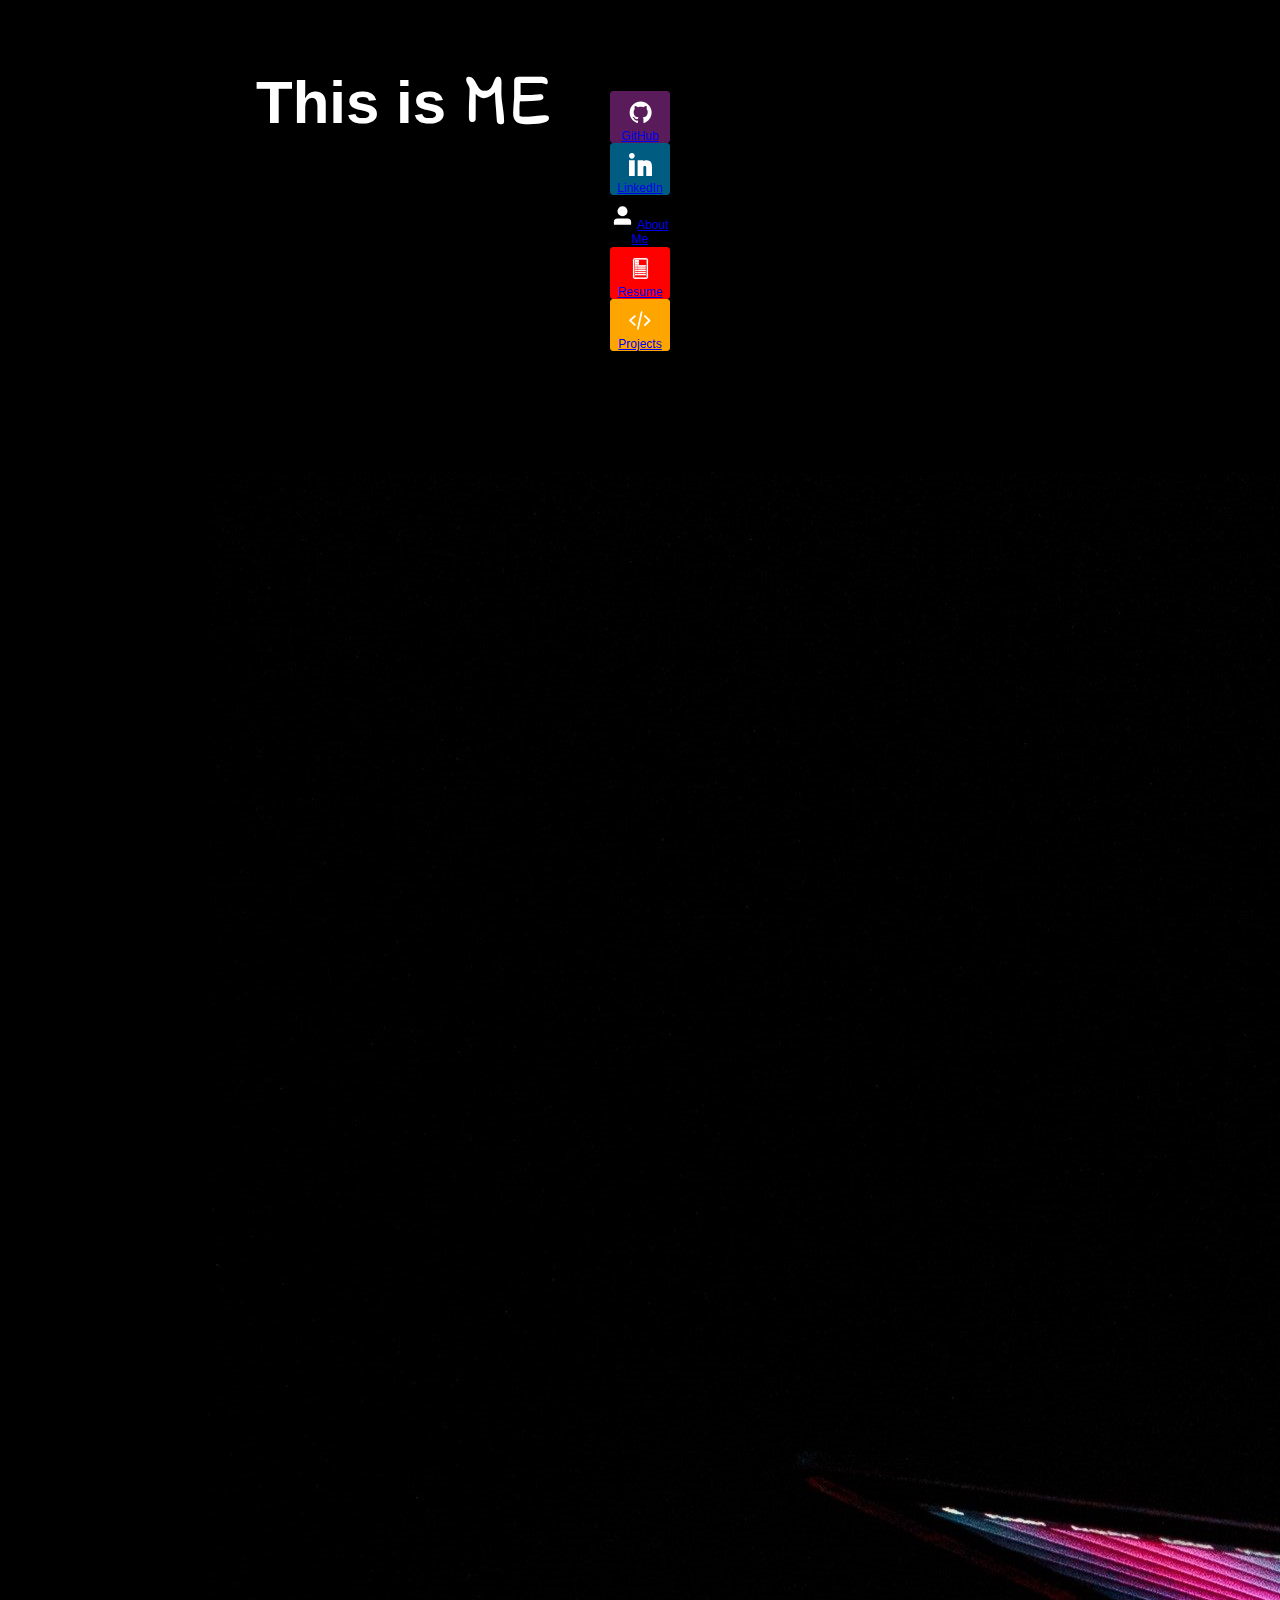
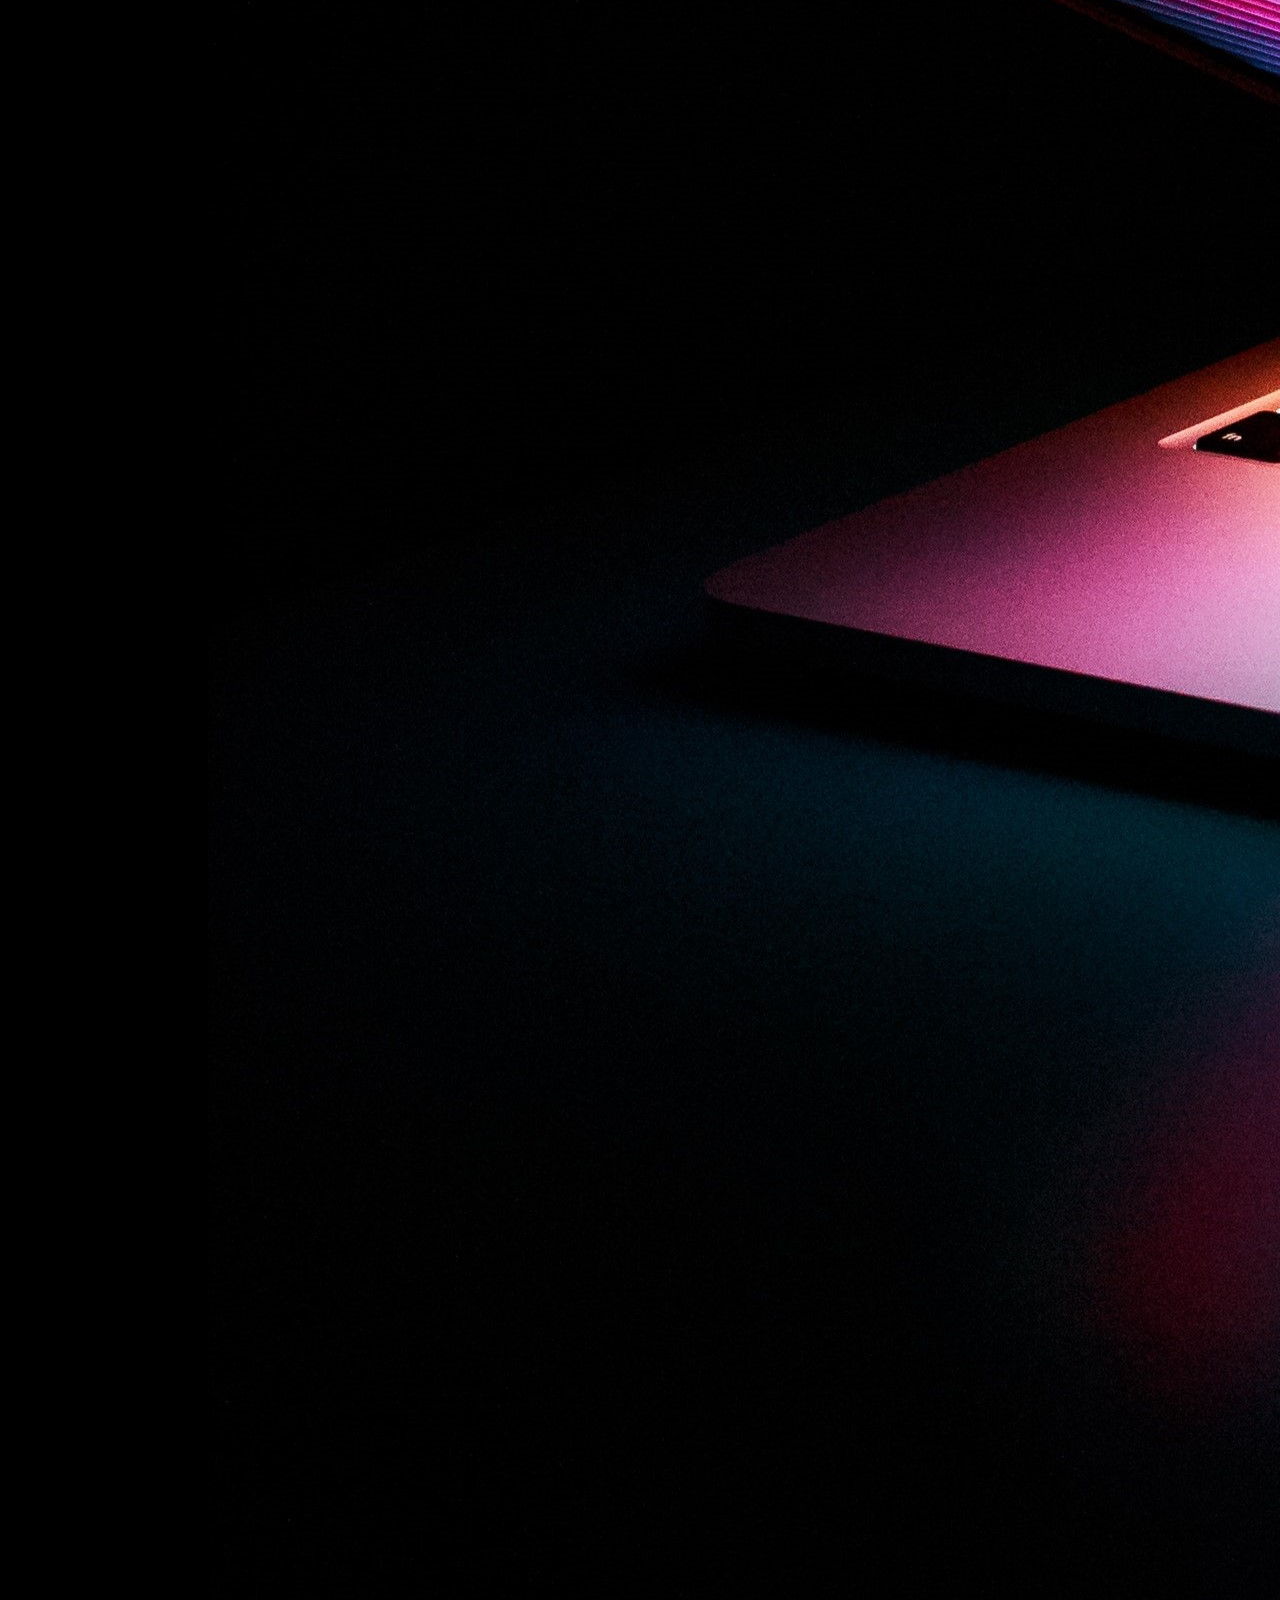
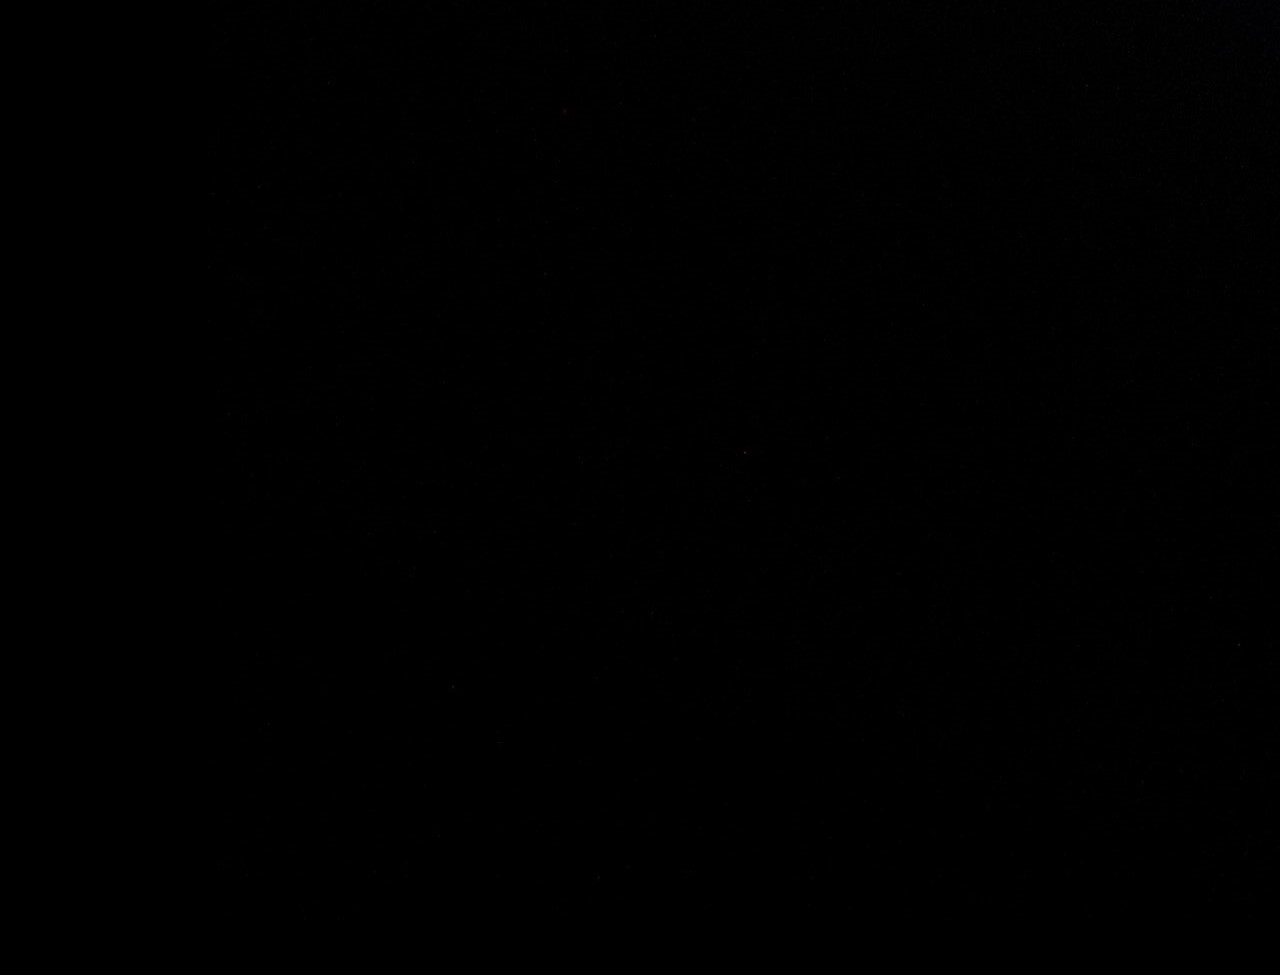
<file: index.html>
<!DOCTYPE html>
<html lang="en">

<head>
    <meta charset="UTF-8">
    <meta http-equiv="X-UA-Compatible" content="IE=edge">
    <meta name="viewport" content="width=device-width, initial-scale=1.0">
    <title>Matthew English, Developer</title>
    <link href="https://cdn.jsdelivr.net/npm/bootstrap@5.3.0-alpha1/dist/css/bootstrap.min.css" rel="stylesheet"
        integrity="sha384-GLhlTQ8iRABdZLl6O3oVMWSktQOp6b7In1Zl3/Jr59b6EGGoI1aFkw7cmDA6j6gD" crossorigin="anonymous">
    <link href="css/style.css" rel="stylesheet">
    <link href="css/normalize.css" rel="stylesheet">
    <link rel="preconnect" href="https://fonts.googleapis.com">
    <link rel="preconnect" href="https://fonts.gstatic.com" crossorigin>
    <link href="https://fonts.googleapis.com/css2?family=Indie+Flower&display=swap" rel="stylesheet">
</head>

<body class="index">
    <div class="content">
        <h1 id="title-name">This is <span class="name">M<span class="hide-name"><span class="fade-in">a</span><span
                        class="fade-in">t</span><span class="fade-in">t</span><span class="fade-in">h</span><span
                        class="fade-in">e</span><span class="fade-in">w</span></span></span><span
                class="last-name">E<span class="fade-in">n</span><span class="fade-in">g</span><span
                    class="fade-in">l</span><span class="fade-in">i</span><span class="fade-in">s</span><span
                    class="fade-in">h</span>
            </span>
        </h1>
        <div class="social" id="github"><svg class="social-svg" viewBox="0 -0.5 24 24"
                id="meteor-icon-kit__solid-github" fill="none" xmlns="http://www.w3.org/2000/svg">
                <g id="SVGRepo_bgCarrier" stroke-width="0"></g>
                <g id="SVGRepo_tracerCarrier" stroke-linecap="round" stroke-linejoin="round"></g>
                <g id="SVGRepo_iconCarrier">
                    <path fill-rule="evenodd" clip-rule="evenodd"
                        d="M12.2047 0.00001C6.56031 -0.005731 1.74628 4.08615 0.842541 9.6577C-0.061195 15.2293 3.2126 20.6331 8.56941 22.4118C9.14823 22.5177 9.35294 22.1577 9.35294 21.8541C9.35294 21.5506 9.35294 20.8588 9.35294 19.8988C6.14117 20.5977 5.46353 18.3529 5.46353 18.3529C5.25046 17.6572 4.79779 17.0595 4.18588 16.6659C3.14823 15.96 4.27059 15.96 4.27059 15.96C5.00761 16.0641 5.65578 16.5014 6.02823 17.1459C6.34368 17.7179 6.87393 18.1406 7.50179 18.3208C8.12965 18.5009 8.8034 18.4236 9.37411 18.1059C9.41842 17.5252 9.66876 16.9794 10.08 16.5671C7.5247 16.2777 4.84235 15.2894 4.84235 10.92C4.82481 9.7786 5.24688 8.67412 6.02117 7.8353C5.67632 6.84285 5.71662 5.7571 6.13412 4.79295C6.13412 4.79295 7.10117 4.48236 9.29647 5.97177C11.1816 5.45419 13.1713 5.45419 15.0565 5.97177C17.2518 4.48236 18.2118 4.79295 18.2118 4.79295C18.6351 5.74689 18.6854 6.82486 18.3529 7.81412C19.1272 8.65294 19.5493 9.7574 19.5318 10.8988C19.5318 15.3177 16.8424 16.2847 14.28 16.5459C14.8359 17.1047 15.1218 17.8774 15.0635 18.6635C15.0635 20.2024 15.0635 21.4447 15.0635 21.8188C15.0635 22.1929 15.2682 22.4824 15.8541 22.3694C21.1473 20.5447 24.3569 15.1728 23.4554 9.6469C22.5539 4.1211 17.8034 0.04779 12.2047 0.00001z"
                        fill="#ffffff"></path>
                </g>
            </svg><a href="https://github.com/m6english" class="social-link" id="github-link" target="_blank">GitHub</a>
        </div>

        <div class="social" id="linkedin"><svg class="social-svg" fill="#ffffff" viewBox="0 0 1920 1920"
                xmlns="http://www.w3.org/2000/svg" stroke="#ffffff">
                <g id="SVGRepo_bgCarrier" stroke-width="0"></g>
                <g id="SVGRepo_tracerCarrier" stroke-linecap="round" stroke-linejoin="round"></g>
                <g id="SVGRepo_iconCarrier">
                    <path
                        d="M478.234 600.75V1920H.036V600.75h478.198Zm720.853-2.438v77.737c69.807-45.056 150.308-71.249 272.38-71.249 397.577 0 448.521 308.666 448.521 577.562v737.602h-480.6v-700.836c0-117.867-42.173-140.215-120.15-140.215-74.134 0-120.151 23.55-120.151 140.215v700.836h-480.6V598.312h480.6ZM239.099 0c131.925 0 239.099 107.294 239.099 239.099s-107.174 239.099-239.1 239.099C107.295 478.198 0 370.904 0 239.098 0 107.295 107.294 0 239.099 0Z"
                        fill-rule="evenodd"></path>
                </g>
            </svg><a href="https://www.linkedin.com/in/matthew-english-b46848180/" target="_blank" class="social-link"
                id="linkedin-link">LinkedIn</a></div>

        <div class="social" id="about"><svg class="social-svg" viewBox="0 0 1024 1024"
                xmlns="http://www.w3.org/2000/svg" fill="#000000">
                <g id="SVGRepo_bgCarrier" stroke-width="0"></g>
                <g id="SVGRepo_tracerCarrier" stroke-linecap="round" stroke-linejoin="round"></g>
                <g id="SVGRepo_iconCarrier">
                    <path fill="#ffffff"
                        d="M288 320a224 224 0 1 0 448 0 224 224 0 1 0-448 0zm544 608H160a32 32 0 0 1-32-32v-96a160 160 0 0 1 160-160h448a160 160 0 0 1 160 160v96a32 32 0 0 1-32 32z">
                    </path>
                </g>
            </svg>
            </svg><a href="about.html" class="social-link" id="about-link">About Me</a></div>

        <div class="social" id="resume"><svg class="social-svg" fill="#ffffff" viewBox="0 0 32 32" data-name="Layer 1"
                id="Layer_1" xmlns="http://www.w3.org/2000/svg" stroke="#ffffff">
                <g id="SVGRepo_bgCarrier" stroke-width="0"></g>
                <g id="SVGRepo_tracerCarrier" stroke-linecap="round" stroke-linejoin="round"></g>
                <g id="SVGRepo_iconCarrier">
                    <rect height="1" width="12" x="10" y="29"></rect>
                    <rect height="1" width="12" x="10" y="2"></rect>
                    <rect height="1" width="4" x="9" y="5"></rect>
                    <rect height="1" width="4" x="9" y="9"></rect>
                    <rect height="1" width="10" x="13" y="12"></rect>
                    <rect height="1" width="3" x="9" y="12"></rect>
                    <rect height="1" width="10" x="13" y="15"></rect>
                    <rect height="1" width="3" x="9" y="15"></rect>
                    <rect height="1" width="10" x="13" y="18"></rect>
                    <rect height="1" width="3" x="9" y="18"></rect>
                    <rect height="1" width="10" x="13" y="21"></rect>
                    <rect height="1" width="3" x="9" y="21"></rect>
                    <rect height="1" width="10" x="13" y="24"></rect>
                    <rect height="1" width="3" x="9" y="24"></rect>
                    <rect height="1" transform="translate(9.5 41.5) rotate(-90)" width="20" x="15.5" y="15.5"></rect>
                    <path d="M22,2V3h2a1,1,0,0,1,1,1V6h1V4a2,2,0,0,0-2-2Z"></path>
                    <rect height="1" transform="translate(-9.5 22.5) rotate(-90)" width="20" x="-3.5" y="15.5"></rect>
                    <path d="M10,2V3H8A1,1,0,0,0,7,4V6H6V4A2,2,0,0,1,8,2Z"></path>
                    <path d="M22,30V29h2a1,1,0,0,0,1-1V26h1v2a2,2,0,0,1-2,2Z"></path>
                    <path d="M10,30V29H8a1,1,0,0,1-1-1V26H6v2a2,2,0,0,0,2,2Z"></path>
                    <rect height="5" width="1" x="9" y="5"></rect>
                    <rect height="5" width="1" x="12" y="5"></rect>
                </g>
            </svg><a href="img/Resume.pdf" target="_blank" class="social-link" id="resume-link">Resume</a></div>

        <div class="social" id="projects"><svg class="social-svg" viewBox="0 -0.5 17 17" version="1.1"
                xmlns="http://www.w3.org/2000/svg" xmlns:xlink="http://www.w3.org/1999/xlink"
                class="si-glyph si-glyph-code" fill="#ffffff" stroke="#ffffff">
                <g id="SVGRepo_bgCarrier" stroke-width="0"></g>
                <g id="SVGRepo_tracerCarrier" stroke-linecap="round" stroke-linejoin="round"></g>
                <g id="SVGRepo_iconCarrier">
                    <title>815</title>
                    <defs> </defs>
                    <g stroke="none" stroke-width="1" fill="none" fill-rule="evenodd">
                        <g transform="translate(0.000000, 1.000000)" fill="#ffffff">
                            <path
                                d="M11.74,10.993 C11.918,10.993 12.096,10.928 12.233,10.798 L15.712,7.482 C15.983,7.221 15.983,6.802 15.712,6.543 L12.233,3.225 C11.961,2.966 11.521,2.966 11.249,3.225 C10.978,3.486 10.978,3.906 11.249,4.163 L14.236,7.013 L11.249,9.861 C10.978,10.12 10.978,10.541 11.249,10.799 C11.385,10.928 11.563,10.993 11.74,10.993 L11.74,10.993 Z"
                                class="si-glyph-fill"> </path>
                            <path
                                d="M4.301,10.883 C4.121,10.883 3.942,10.821 3.804,10.693 L0.287,7.425 C0.012,7.17 0.012,6.756 0.287,6.502 L3.804,3.234 C4.078,2.978 4.524,2.978 4.799,3.234 C5.072,3.49 5.072,3.903 4.799,4.158 L1.779,6.963 L4.799,9.767 C5.072,10.023 5.072,10.437 4.799,10.693 C4.661,10.82 4.48,10.883 4.301,10.883 L4.301,10.883 Z"
                                class="si-glyph-fill"> </path>
                            <path
                                d="M6.685,13.889 C6.928,13.832 7.131,13.64 7.188,13.379 L9.934,0.885 C10.012,0.531 9.793,0.188 9.446,0.117 C9.096,0.047 8.753,0.277 8.676,0.631 L5.93,13.125 C5.852,13.477 6.072,13.82 6.418,13.891 C6.51,13.909 6.601,13.907 6.685,13.889 L6.685,13.889 Z"
                                class="si-glyph-fill"> </path>
                        </g>
                    </g>
                </g>
            </svg><a href="projects.html" class="social-link" id="projects-link">Projects</a></div>
        <main>
            <div id="main-img">
            <img src="img/laptopsquare.jpg" class="img-fluid">
            <p id="header-text">I'm a front-end developer with a passion for building visually and technically clean
                applications.</p>
                </div>
        </main>
    </div>
    <div id="blur"></div>
    <script src="js/app.js"></script>
</body>

</html>
</file>
<file: about.html>
<!DOCTYPE html>
<html lang="en">

<head>
    <meta charset="UTF-8">
    <meta http-equiv="X-UA-Compatible" content="IE=edge">
    <meta name="viewport" content="width=device-width, initial-scale=1.0">
    <title>Matthew English, Developer</title>
    <link href="https://cdn.jsdelivr.net/npm/bootstrap@5.3.0-alpha1/dist/css/bootstrap.min.css" rel="stylesheet"
        integrity="sha384-GLhlTQ8iRABdZLl6O3oVMWSktQOp6b7In1Zl3/Jr59b6EGGoI1aFkw7cmDA6j6gD" crossorigin="anonymous">
    <link href="css/style.css" rel="stylesheet">
    <link href="css/normalize.css" rel="stylesheet">
    <link rel="preconnect" href="https://fonts.googleapis.com">
    <link rel="preconnect" href="https://fonts.gstatic.com" crossorigin>
    <link href="https://fonts.googleapis.com/css2?family=Indie+Flower&family=Play&display=swap" rel="stylesheet">
</head>

<body>
    <div class="content">

        <div id="nav-container">
            <button class="social" id="home"><svg class="social-svg" viewBox="0 0 24 24" version="1.1"
                    xmlns="http://www.w3.org/2000/svg" xmlns:xlink="http://www.w3.org/1999/xlink" fill="#000000">
                    <g id="SVGRepo_bgCarrier" stroke-width="0"></g>
                    <g id="SVGRepo_tracerCarrier" stroke-linecap="round" stroke-linejoin="round"></g>
                    <g id="SVGRepo_iconCarrier">
                        <title>Home</title>
                        <g id="Page-1" stroke="none" stroke-width="1" fill="none" fill-rule="evenodd">
                            <g id="Home">
                                <rect id="Rectangle" fill-rule="nonzero" x="0" y="0" width="24" height="24"> </rect>
                                <path
                                    d="M5,10 L5,19 C5,19.5523 5.44772,20 6,20 L18,20 C18.5523,20 19,19.5523 19,19 L19,10"
                                    id="Path" stroke="#ffffff" stroke-width="2" stroke-linecap="round"> </path>
                                <path d="M21,11 L12.307,4.23875 C12.1264,4.09832 11.8736,4.09832 11.693,4.23875 L3,11"
                                    id="Path" stroke="#ffffff" stroke-width="2" stroke-linecap="round"> </path>
                            </g>
                        </g>
                    </g>
                </svg><br>Home</button>

            <button class="social" id="resume"><svg class="social-svg" fill="#ffffff" viewBox="0 0 32 32"
                    data-name="Layer 1" id="Layer_1" xmlns="http://www.w3.org/2000/svg" stroke="#ffffff">
                    <g id="SVGRepo_bgCarrier" stroke-width="0"></g>
                    <g id="SVGRepo_tracerCarrier" stroke-linecap="round" stroke-linejoin="round"></g>
                    <g id="SVGRepo_iconCarrier">
                        <rect height="1" width="12" x="10" y="29"></rect>
                        <rect height="1" width="12" x="10" y="2"></rect>
                        <rect height="1" width="4" x="9" y="5"></rect>
                        <rect height="1" width="4" x="9" y="9"></rect>
                        <rect height="1" width="10" x="13" y="12"></rect>
                        <rect height="1" width="3" x="9" y="12"></rect>
                        <rect height="1" width="10" x="13" y="15"></rect>
                        <rect height="1" width="3" x="9" y="15"></rect>
                        <rect height="1" width="10" x="13" y="18"></rect>
                        <rect height="1" width="3" x="9" y="18"></rect>
                        <rect height="1" width="10" x="13" y="21"></rect>
                        <rect height="1" width="3" x="9" y="21"></rect>
                        <rect height="1" width="10" x="13" y="24"></rect>
                        <rect height="1" width="3" x="9" y="24"></rect>
                        <rect height="1" transform="translate(9.5 41.5) rotate(-90)" width="20" x="15.5" y="15.5">
                        </rect>
                        <path d="M22,2V3h2a1,1,0,0,1,1,1V6h1V4a2,2,0,0,0-2-2Z"></path>
                        <rect height="1" transform="translate(-9.5 22.5) rotate(-90)" width="20" x="-3.5" y="15.5">
                        </rect>
                        <path d="M10,2V3H8A1,1,0,0,0,7,4V6H6V4A2,2,0,0,1,8,2Z"></path>
                        <path d="M22,30V29h2a1,1,0,0,0,1-1V26h1v2a2,2,0,0,1-2,2Z"></path>
                        <path d="M10,30V29H8a1,1,0,0,1-1-1V26H6v2a2,2,0,0,0,2,2Z"></path>
                        <rect height="5" width="1" x="9" y="5"></rect>
                        <rect height="5" width="1" x="12" y="5"></rect>
                    </g>
                </svg>Resume</button>

            <button class="social" id="projects"><svg class="social-svg" viewBox="0 -0.5 17 17" version="1.1"
                    xmlns="http://www.w3.org/2000/svg" xmlns:xlink="http://www.w3.org/1999/xlink"
                    class="si-glyph si-glyph-code" fill="#ffffff" stroke="#ffffff">
                    <g id="SVGRepo_bgCarrier" stroke-width="0"></g>
                    <g id="SVGRepo_tracerCarrier" stroke-linecap="round" stroke-linejoin="round"></g>
                    <g id="SVGRepo_iconCarrier">
                        <title>815</title>
                        <defs> </defs>
                        <g stroke="none" stroke-width="1" fill="none" fill-rule="evenodd">
                            <g transform="translate(0.000000, 1.000000)" fill="#ffffff">
                                <path
                                    d="M11.74,10.993 C11.918,10.993 12.096,10.928 12.233,10.798 L15.712,7.482 C15.983,7.221 15.983,6.802 15.712,6.543 L12.233,3.225 C11.961,2.966 11.521,2.966 11.249,3.225 C10.978,3.486 10.978,3.906 11.249,4.163 L14.236,7.013 L11.249,9.861 C10.978,10.12 10.978,10.541 11.249,10.799 C11.385,10.928 11.563,10.993 11.74,10.993 L11.74,10.993 Z"
                                    class="si-glyph-fill"> </path>
                                <path
                                    d="M4.301,10.883 C4.121,10.883 3.942,10.821 3.804,10.693 L0.287,7.425 C0.012,7.17 0.012,6.756 0.287,6.502 L3.804,3.234 C4.078,2.978 4.524,2.978 4.799,3.234 C5.072,3.49 5.072,3.903 4.799,4.158 L1.779,6.963 L4.799,9.767 C5.072,10.023 5.072,10.437 4.799,10.693 C4.661,10.82 4.48,10.883 4.301,10.883 L4.301,10.883 Z"
                                    class="si-glyph-fill"> </path>
                                <path
                                    d="M6.685,13.889 C6.928,13.832 7.131,13.64 7.188,13.379 L9.934,0.885 C10.012,0.531 9.793,0.188 9.446,0.117 C9.096,0.047 8.753,0.277 8.676,0.631 L5.93,13.125 C5.852,13.477 6.072,13.82 6.418,13.891 C6.51,13.909 6.601,13.907 6.685,13.889 L6.685,13.889 Z"
                                    class="si-glyph-fill"> </path>
                            </g>
                        </g>
                    </g>
                </svg>Projects</button>

            <button class="social" id="linkedin"><svg class="social-svg" fill="#ffffff" viewBox="0 0 1920 1920"
                    xmlns="http://www.w3.org/2000/svg" stroke="#ffffff">
                    <g id="SVGRepo_bgCarrier" stroke-width="0"></g>
                    <g id="SVGRepo_tracerCarrier" stroke-linecap="round" stroke-linejoin="round"></g>
                    <g id="SVGRepo_iconCarrier">
                        <path
                            d="M478.234 600.75V1920H.036V600.75h478.198Zm720.853-2.438v77.737c69.807-45.056 150.308-71.249 272.38-71.249 397.577 0 448.521 308.666 448.521 577.562v737.602h-480.6v-700.836c0-117.867-42.173-140.215-120.15-140.215-74.134 0-120.151 23.55-120.151 140.215v700.836h-480.6V598.312h480.6ZM239.099 0c131.925 0 239.099 107.294 239.099 239.099s-107.174 239.099-239.1 239.099C107.295 478.198 0 370.904 0 239.098 0 107.295 107.294 0 239.099 0Z"
                            fill-rule="evenodd"></path>
                    </g>
                </svg>LinkedIn</button>

            <button class="social" id="github"><svg class="social-svg" viewBox="0 -0.5 24 24"
                    id="meteor-icon-kit__solid-github" fill="none" xmlns="http://www.w3.org/2000/svg">
                    <g id="SVGRepo_bgCarrier" stroke-width="0"></g>
                    <g id="SVGRepo_tracerCarrier" stroke-linecap="round" stroke-linejoin="round"></g>
                    <g id="SVGRepo_iconCarrier">
                        <path fill-rule="evenodd" clip-rule="evenodd"
                            d="M12.2047 0.00001C6.56031 -0.005731 1.74628 4.08615 0.842541 9.6577C-0.061195 15.2293 3.2126 20.6331 8.56941 22.4118C9.14823 22.5177 9.35294 22.1577 9.35294 21.8541C9.35294 21.5506 9.35294 20.8588 9.35294 19.8988C6.14117 20.5977 5.46353 18.3529 5.46353 18.3529C5.25046 17.6572 4.79779 17.0595 4.18588 16.6659C3.14823 15.96 4.27059 15.96 4.27059 15.96C5.00761 16.0641 5.65578 16.5014 6.02823 17.1459C6.34368 17.7179 6.87393 18.1406 7.50179 18.3208C8.12965 18.5009 8.8034 18.4236 9.37411 18.1059C9.41842 17.5252 9.66876 16.9794 10.08 16.5671C7.5247 16.2777 4.84235 15.2894 4.84235 10.92C4.82481 9.7786 5.24688 8.67412 6.02117 7.8353C5.67632 6.84285 5.71662 5.7571 6.13412 4.79295C6.13412 4.79295 7.10117 4.48236 9.29647 5.97177C11.1816 5.45419 13.1713 5.45419 15.0565 5.97177C17.2518 4.48236 18.2118 4.79295 18.2118 4.79295C18.6351 5.74689 18.6854 6.82486 18.3529 7.81412C19.1272 8.65294 19.5493 9.7574 19.5318 10.8988C19.5318 15.3177 16.8424 16.2847 14.28 16.5459C14.8359 17.1047 15.1218 17.8774 15.0635 18.6635C15.0635 20.2024 15.0635 21.4447 15.0635 21.8188C15.0635 22.1929 15.2682 22.4824 15.8541 22.3694C21.1473 20.5447 24.3569 15.1728 23.4554 9.6469C22.5539 4.1211 17.8034 0.04779 12.2047 0.00001z"
                            fill="#ffffff"></path>
                    </g>
                </svg>GitHub</button>
        </div>

        <div id="about-header">

            <h1 id="about-name">This is <span class="name">M<span class="hide-name"><span class="fade-in">a</span><span
                            class="fade-in">t</span><span class="fade-in">t</span><span class="fade-in">h</span><span
                            class="fade-in">e</span><span class="fade-in">w</span></span></span><span
                    class="last-name">E<span class="fade-in">n</span><span class="fade-in">g</span><span
                        class="fade-in">l</span><span class="fade-in">i</span><span class="fade-in">s</span><span
                        class="fade-in">h</span>
                </span>
            </h1>
            <span id="tech-list">
                <svg class="tech-svg" viewBox="-52.5 0 361 361" version="1.1" xmlns="http://www.w3.org/2000/svg"
                    xmlns:xlink="http://www.w3.org/1999/xlink" preserveAspectRatio="xMidYMid" fill="#000000">
                    <g id="SVGRepo_bgCarrier" stroke-width="0"></g>
                    <g id="SVGRepo_tracerCarrier" stroke-linecap="round" stroke-linejoin="round"></g>
                    <g id="SVGRepo_iconCarrier">
                        <g>
                            <path
                                d="M255.554813,70.7657143 L232.31367,331.125451 L127.843868,360.087912 L23.6617143,331.166242 L0.445186813,70.7657143 L255.554813,70.7657143 L255.554813,70.7657143 Z"
                                fill="#E44D26"> </path>
                            <path
                                d="M128,337.950242 L212.416703,314.546637 L232.277802,92.0573187 L128,92.0573187 L128,337.950242 L128,337.950242 Z"
                                fill="#F16529"> </path>
                            <path
                                d="M82.8202198,155.932132 L128,155.932132 L128,123.994725 L47.917011,123.994725 L48.6814945,132.562989 L56.530989,220.572835 L128,220.572835 L128,188.636132 L85.7389011,188.636132 L82.8202198,155.932132 L82.8202198,155.932132 Z"
                                fill="#EBEBEB"> </path>
                            <path
                                d="M90.0177582,236.54189 L57.957978,236.54189 L62.4323516,286.687648 L127.853011,304.848879 L128,304.808088 L128,271.580132 L127.860044,271.617407 L92.2915165,262.013187 L90.0177582,236.54189 L90.0177582,236.54189 Z"
                                fill="#EBEBEB"> </path>
                            <path
                                d="M24.1807473,0 L40.4107253,0 L40.4107253,16.0351648 L55.2573187,16.0351648 L55.2573187,0 L71.488,0 L71.488,48.5584176 L55.258022,48.5584176 L55.258022,32.2981978 L40.4114286,32.2981978 L40.4114286,48.5584176 L24.1814505,48.5584176 L24.1814505,0 L24.1807473,0 L24.1807473,0 Z"
                                fill="#ffffff"> </path>
                            <path
                                d="M92.8309451,16.1026813 L78.5427692,16.1026813 L78.5427692,0 L123.356835,0 L123.356835,16.1026813 L109.06233,16.1026813 L109.06233,48.5584176 L92.8316484,48.5584176 L92.8316484,16.1026813 L92.8309451,16.1026813 L92.8309451,16.1026813 Z"
                                fill="#ffffff"> </path>
                            <path
                                d="M130.469275,0 L147.392703,0 L157.802901,17.061978 L168.202549,0 L185.132308,0 L185.132308,48.5584176 L168.969143,48.5584176 L168.969143,24.4901978 L157.802901,41.7554286 L157.523692,41.7554286 L146.349714,24.4901978 L146.349714,48.5584176 L130.469275,48.5584176 L130.469275,0 L130.469275,0 Z"
                                fill="#ffffff"> </path>
                            <path
                                d="M193.20967,0 L209.444571,0 L209.444571,32.5077802 L232.268659,32.5077802 L232.268659,48.5584176 L193.20967,48.5584176 L193.20967,0 L193.20967,0 Z"
                                fill="#ffffff"> </path>
                            <path
                                d="M127.889582,220.572835 L167.216527,220.572835 L163.509451,261.992791 L127.889582,271.606857 L127.889582,304.833407 L193.362286,286.687648 L193.842637,281.291956 L201.347516,197.212132 L202.126769,188.636132 L127.889582,188.636132 L127.889582,220.572835 L127.889582,220.572835 Z"
                                fill="#FFFFFF"> </path>
                            <path
                                d="M127.889582,155.854066 L127.889582,155.932132 L205.032791,155.932132 L205.673495,148.753582 L207.128615,132.562989 L207.892396,123.994725 L127.889582,123.994725 L127.889582,155.854066 L127.889582,155.854066 Z"
                                fill="#FFFFFF"> </path>
                        </g>
                    </g>
                </svg>
                <svg class="tech-svg" viewBox="-52.5 0 361 361" version="1.1" xmlns="http://www.w3.org/2000/svg"
                    xmlns:xlink="http://www.w3.org/1999/xlink" preserveAspectRatio="xMidYMid" fill="#000000">
                    <g id="SVGRepo_bgCarrier" stroke-width="0"></g>
                    <g id="SVGRepo_tracerCarrier" stroke-linecap="round" stroke-linejoin="round"></g>
                    <g id="SVGRepo_iconCarrier">
                        <g>
                            <path
                                d="M127.843868,360.087912 L23.6617143,331.166242 L0.445186813,70.7657143 L255.554813,70.7657143 L232.31367,331.125451 L127.843868,360.087912 L127.843868,360.087912 Z"
                                fill="#264DE4"> </path>
                            <path
                                d="M212.416703,314.546637 L232.277802,92.0573187 L128,92.0573187 L128,337.950242 L212.416703,314.546637 L212.416703,314.546637 Z"
                                fill="#2965F1"> </path>
                            <path
                                d="M53.6685714,188.636132 L56.530989,220.572835 L128,220.572835 L128,188.636132 L53.6685714,188.636132 L53.6685714,188.636132 Z"
                                fill="#EBEBEB"> </path>
                            <path
                                d="M47.917011,123.994725 L50.8202198,155.932132 L128,155.932132 L128,123.994725 L47.917011,123.994725 L47.917011,123.994725 Z"
                                fill="#EBEBEB"> </path>
                            <path
                                d="M128,271.580132 L127.860044,271.617407 L92.2915165,262.013187 L90.0177582,236.54189 L57.957978,236.54189 L62.4323516,286.687648 L127.853011,304.848879 L128,304.808088 L128,271.580132 L128,271.580132 Z"
                                fill="#EBEBEB"> </path>
                            <path
                                d="M60.4835165,0 L99.1648352,0 L99.1648352,16.1758242 L76.6593407,16.1758242 L76.6593407,32.3516484 L99.1648352,32.3516484 L99.1648352,48.5274725 L60.4835165,48.5274725 L60.4835165,0 L60.4835165,0 Z"
                                fill="#ffffff"> </path>
                            <path
                                d="M106.901099,0 L145.582418,0 L145.582418,14.0659341 L123.076923,14.0659341 L123.076923,16.8791209 L145.582418,16.8791209 L145.582418,49.2307692 L106.901099,49.2307692 L106.901099,34.4615385 L129.406593,34.4615385 L129.406593,31.6483516 L106.901099,31.6483516 L106.901099,0 L106.901099,0 Z"
                                fill="#ffffff"> </path>
                            <path
                                d="M153.318681,0 L192,0 L192,14.0659341 L169.494505,14.0659341 L169.494505,16.8791209 L192,16.8791209 L192,49.2307692 L153.318681,49.2307692 L153.318681,34.4615385 L175.824176,34.4615385 L175.824176,31.6483516 L153.318681,31.6483516 L153.318681,0 L153.318681,0 Z"
                                fill="#ffffff"> </path>
                            <path
                                d="M202.126769,188.636132 L207.892396,123.994725 L127.889582,123.994725 L127.889582,155.932132 L172.892132,155.932132 L169.98611,188.636132 L127.889582,188.636132 L127.889582,220.572835 L167.216527,220.572835 L163.509451,261.992791 L127.889582,271.606857 L127.889582,304.833407 L193.362286,286.687648 L193.842637,281.291956 L201.347516,197.212132 L202.126769,188.636132 L202.126769,188.636132 Z"
                                fill="#FFFFFF"> </path>
                        </g>
                    </g>
                </svg>
                <svg class="tech-svg" xmlns="http://www.w3.org/2000/svg" aria-label="JavaScript" role="img"
                    viewBox="0 0 512 512" fill="#000000">
                    <g id="SVGRepo_bgCarrier" stroke-width="0"></g>
                    <g id="SVGRepo_tracerCarrier" stroke-linecap="round" stroke-linejoin="round"></g>
                    <g id="SVGRepo_iconCarrier">
                        <rect width="512" height="512" rx="15%" fill="#f7df1e"></rect>
                        <path
                            d="M324 370c10 17 24 29 47 29c20 0 33-10 33 -24c0-16 -13 -22 -35 -32l-12-5c-35-15 -58 -33 -58 -72c0-36 27 -64 70 -64c31 0 53 11 68 39l-37 24c-8-15 -17 -21 -31 -21c-14 0-23 9 -23 21c0 14 9 20 30 29l12 5c41 18 64 35 64 76c0 43-34 67 -80 67c-45 0-74 -21 -88 -49zm-170 4c8 13 14 25 31 25c16 0 26-6 26 -30V203h48v164c0 50-29 72 -72 72c-39 0-61 -20 -72 -44z">
                        </path>
                    </g>
                </svg>
                <svg class="tech-svg" viewBox="0 0 57 57" version="1.1" xmlns="http://www.w3.org/2000/svg"
                    xmlns:xlink="http://www.w3.org/1999/xlink" xml:space="preserve" xmlns:serif="http://www.serif.com/"
                    style="fill-rule:evenodd;clip-rule:evenodd;stroke-linejoin:round;stroke-miterlimit:2;"
                    fill="#000000">
                    <g id="SVGRepo_bgCarrier" stroke-width="0"></g>
                    <g id="SVGRepo_tracerCarrier" stroke-linecap="round" stroke-linejoin="round"></g>
                    <g id="SVGRepo_iconCarrier">
                        <rect id="Icons" x="-1088" y="-64" width="1280" height="800" style="fill:none;"></rect>
                        <g id="Icons1" serif:id="Icons">
                            <g id="Strike"> </g>
                            <g id="H1"> </g>
                            <g id="H2"> </g>
                            <g id="H3"> </g>
                            <g id="list-ul"> </g>
                            <g id="hamburger-1"> </g>
                            <g id="hamburger-2"> </g>
                            <g id="list-ol"> </g>
                            <g id="list-task"> </g>
                            <g id="trash"> </g>
                            <g id="vertical-menu"> </g>
                            <g id="horizontal-menu"> </g>
                            <g id="sidebar-2"> </g>
                            <g id="Pen"> </g>
                            <g id="Pen1" serif:id="Pen"> </g>
                            <g id="clock"> </g>
                            <g id="external-link"> </g>
                            <g id="hr"> </g>
                            <g id="info"> </g>
                            <g id="warning"> </g>
                            <g id="plus-circle"> </g>
                            <g id="minus-circle"> </g>
                            <g id="vue"> </g>
                            <g id="cog"> </g>
                            <g id="logo"> </g>
                            <g id="radio-check"> </g>
                            <g id="eye-slash"> </g>
                            <g id="eye"> </g>
                            <g id="toggle-off"> </g>
                            <g id="shredder"> </g>
                            <g id="spinner--loading--dots-" serif:id="spinner [loading, dots]"> </g>
                            <g id="react">
                                <circle cx="32.001" cy="31.955" r="4.478" style="fill:#00d8ff;"></circle>
                                <path
                                    d="M32.33,22.516c7.635,0.052 15.965,0.609 21.683,5.708c0.168,0.15 0.33,0.306 0.488,0.467c1.349,1.375 2.054,3.595 0.965,5.422c-2.234,3.751 -7.23,5.387 -12.067,6.394c-7.234,1.506 -14.798,1.518 -22.029,0.192c-4.161,-0.764 -8.416,-2.103 -11.373,-4.904c-1.151,-1.09 -2.135,-2.524 -1.981,-4.12c0.25,-2.582 2.727,-4.239 4.812,-5.361c5.791,-3.116 12.847,-3.813 19.502,-3.798Zm-0.554,1.173c-7.224,0.049 -15.043,0.51 -20.621,5.129c-0.195,0.161 -0.383,0.33 -0.564,0.507c-0.117,0.114 -0.23,0.233 -0.339,0.355c-0.979,1.1 -1.316,2.867 -0.392,4.188c0.93,1.329 2.342,2.288 3.796,3.07c5.438,2.924 11.864,3.443 18.129,3.465c6.343,0.023 12.884,-0.555 18.487,-3.452c2.232,-1.155 4.744,-2.851 4.655,-5.035c-0.082,-2.004 -2.036,-3.242 -3.499,-4.126c-0.396,-0.239 -0.803,-0.46 -1.216,-0.668c-5.562,-2.787 -12.08,-3.447 -18.436,-3.433Z"
                                    style="fill:#00d8ff;"></path>
                                <path
                                    d="M42.115,10.703c2.793,0.071 4.24,3.429 4.431,5.909c0.038,0.493 0.052,0.988 0.046,1.483c-0.006,0.536 -0.035,1.072 -0.082,1.606c-0.589,6.612 -3.608,12.909 -7.163,18.724c-3.477,5.688 -7.717,11.36 -13.485,13.996c-1.907,0.872 -4.175,1.41 -5.863,0.437c-2.314,-1.333 -2.567,-4.451 -2.524,-6.816c0.011,-0.581 0.049,-1.162 0.109,-1.741c0.889,-8.56 5.228,-16.669 10.658,-23.655c3.168,-4.076 6.937,-8.119 11.632,-9.583c0.739,-0.231 1.326,-0.371 2.241,-0.36Zm-0.134,1.172c-3.279,0.052 -6.223,2.482 -8.83,5.007c-6.854,6.637 -11.905,15.464 -13.937,24.721c-0.157,0.717 -0.289,1.439 -0.386,2.166c-0.075,0.563 -0.13,1.129 -0.159,1.697c-0.023,0.452 -0.031,0.905 -0.017,1.358c0.01,0.354 0.033,0.708 0.072,1.06c0.029,0.269 0.068,0.537 0.117,0.803c0.037,0.197 0.08,0.393 0.13,0.588c0.041,0.158 0.087,0.315 0.139,0.471c0.409,1.233 1.463,2.411 2.878,2.45c3.301,0.09 6.409,-2.317 9.096,-4.933c4.717,-4.591 8.232,-10.36 10.978,-16.424c2.216,-4.896 4.243,-10.218 3.111,-15.607c-0.043,-0.204 -0.093,-0.406 -0.15,-0.606c-0.047,-0.163 -0.1,-0.324 -0.158,-0.483c-0.44,-1.199 -1.475,-2.271 -2.884,-2.268Z"
                                    style="fill:#00d8ff;"></path>
                                <path
                                    d="M22.109,10.747c3.564,0.069 6.765,2.488 9.607,5.197c5.186,4.943 9.011,11.231 11.913,17.849c2.248,5.127 4.316,10.882 2.478,16.292c-0.579,1.705 -2.044,3.265 -3.997,3.305c-3.581,0.072 -6.9,-2.532 -9.78,-5.335c-7.225,-7.034 -12.589,-16.32 -14.427,-26.168c-0.132,-0.704 -0.237,-1.414 -0.309,-2.127c-0.059,-0.582 -0.096,-1.167 -0.106,-1.752c-0.008,-0.472 0.002,-0.944 0.035,-1.414c0.022,-0.314 0.054,-0.626 0.097,-0.937c0.041,-0.292 0.093,-0.583 0.158,-0.871c0.043,-0.191 0.091,-0.38 0.146,-0.568c0.539,-1.843 1.941,-3.485 4.185,-3.471Zm-0.135,1.173c-2.087,0.046 -3.042,2.507 -3.234,4.234c-0.039,0.354 -0.063,0.711 -0.074,1.068c-0.014,0.456 -0.008,0.913 0.015,1.369c0.328,6.599 3.278,12.979 6.838,18.821c3.352,5.5 7.4,10.978 12.968,13.794c1.608,0.813 3.562,1.452 4.951,0.684c1.742,-0.964 1.956,-3.261 2.049,-4.973c0.025,-0.466 0.028,-0.934 0.013,-1.401c-0.018,-0.586 -0.064,-1.171 -0.133,-1.753c-0.642,-5.437 -3.05,-10.582 -5.816,-15.444c-3.442,-6.048 -7.659,-12.076 -13.627,-15.225c-1.236,-0.652 -2.574,-1.185 -3.95,-1.174Z"
                                    style="fill:#00d8ff;"></path>
                            </g>
                            <g id="check-selected"> </g>
                            <g id="turn-off"> </g>
                            <g id="code-block"> </g>
                            <g id="user"> </g>
                            <g id="coffee-bean"> </g>
                            <g id="coffee-beans">
                                <g id="coffee-bean1" serif:id="coffee-bean"> </g>
                            </g>
                            <g id="coffee-bean-filled"> </g>
                            <g id="coffee-beans-filled">
                                <g id="coffee-bean2" serif:id="coffee-bean"> </g>
                            </g>
                            <g id="clipboard"> </g>
                            <g id="clipboard-paste"> </g>
                            <g id="clipboard-copy"> </g>
                            <g id="Layer1"> </g>
                        </g>
                    </g>
                </svg>
            </span>
        </div>
        <main>
            <div id="bio-container">
                <img src="img/matt.jpg" class="img-fluid" id="matt-img" alt="Matt English headshot">
                <p class="bio-p" id="bio-intro">I'm a passionate and driven US-based front-end web developer.</p>
                <div id="tech-list-2">
                    <svg class="tech-svg-2" viewBox="-52.5 0 361 361" version="1.1" xmlns="http://www.w3.org/2000/svg"
                        xmlns:xlink="http://www.w3.org/1999/xlink" preserveAspectRatio="xMidYMid" fill="#000000">
                        <g id="SVGRepo_bgCarrier" stroke-width="0"></g>
                        <g id="SVGRepo_tracerCarrier" stroke-linecap="round" stroke-linejoin="round"></g>
                        <g id="SVGRepo_iconCarrier">
                            <g>
                                <path
                                    d="M255.554813,70.7657143 L232.31367,331.125451 L127.843868,360.087912 L23.6617143,331.166242 L0.445186813,70.7657143 L255.554813,70.7657143 L255.554813,70.7657143 Z"
                                    fill="#E44D26"> </path>
                                <path
                                    d="M128,337.950242 L212.416703,314.546637 L232.277802,92.0573187 L128,92.0573187 L128,337.950242 L128,337.950242 Z"
                                    fill="#F16529"> </path>
                                <path
                                    d="M82.8202198,155.932132 L128,155.932132 L128,123.994725 L47.917011,123.994725 L48.6814945,132.562989 L56.530989,220.572835 L128,220.572835 L128,188.636132 L85.7389011,188.636132 L82.8202198,155.932132 L82.8202198,155.932132 Z"
                                    fill="#EBEBEB"> </path>
                                <path
                                    d="M90.0177582,236.54189 L57.957978,236.54189 L62.4323516,286.687648 L127.853011,304.848879 L128,304.808088 L128,271.580132 L127.860044,271.617407 L92.2915165,262.013187 L90.0177582,236.54189 L90.0177582,236.54189 Z"
                                    fill="#EBEBEB"> </path>
                                <path
                                    d="M24.1807473,0 L40.4107253,0 L40.4107253,16.0351648 L55.2573187,16.0351648 L55.2573187,0 L71.488,0 L71.488,48.5584176 L55.258022,48.5584176 L55.258022,32.2981978 L40.4114286,32.2981978 L40.4114286,48.5584176 L24.1814505,48.5584176 L24.1814505,0 L24.1807473,0 L24.1807473,0 Z"
                                    fill="#ffffff"> </path>
                                <path
                                    d="M92.8309451,16.1026813 L78.5427692,16.1026813 L78.5427692,0 L123.356835,0 L123.356835,16.1026813 L109.06233,16.1026813 L109.06233,48.5584176 L92.8316484,48.5584176 L92.8316484,16.1026813 L92.8309451,16.1026813 L92.8309451,16.1026813 Z"
                                    fill="#ffffff"> </path>
                                <path
                                    d="M130.469275,0 L147.392703,0 L157.802901,17.061978 L168.202549,0 L185.132308,0 L185.132308,48.5584176 L168.969143,48.5584176 L168.969143,24.4901978 L157.802901,41.7554286 L157.523692,41.7554286 L146.349714,24.4901978 L146.349714,48.5584176 L130.469275,48.5584176 L130.469275,0 L130.469275,0 Z"
                                    fill="#ffffff"> </path>
                                <path
                                    d="M193.20967,0 L209.444571,0 L209.444571,32.5077802 L232.268659,32.5077802 L232.268659,48.5584176 L193.20967,48.5584176 L193.20967,0 L193.20967,0 Z"
                                    fill="#ffffff"> </path>
                                <path
                                    d="M127.889582,220.572835 L167.216527,220.572835 L163.509451,261.992791 L127.889582,271.606857 L127.889582,304.833407 L193.362286,286.687648 L193.842637,281.291956 L201.347516,197.212132 L202.126769,188.636132 L127.889582,188.636132 L127.889582,220.572835 L127.889582,220.572835 Z"
                                    fill="#FFFFFF"> </path>
                                <path
                                    d="M127.889582,155.854066 L127.889582,155.932132 L205.032791,155.932132 L205.673495,148.753582 L207.128615,132.562989 L207.892396,123.994725 L127.889582,123.994725 L127.889582,155.854066 L127.889582,155.854066 Z"
                                    fill="#FFFFFF"> </path>
                            </g>
                        </g>
                    </svg>
                    <svg class="tech-svg-2" viewBox="-52.5 0 361 361" version="1.1" xmlns="http://www.w3.org/2000/svg"
                        xmlns:xlink="http://www.w3.org/1999/xlink" preserveAspectRatio="xMidYMid" fill="#000000">
                        <g id="SVGRepo_bgCarrier" stroke-width="0"></g>
                        <g id="SVGRepo_tracerCarrier" stroke-linecap="round" stroke-linejoin="round"></g>
                        <g id="SVGRepo_iconCarrier">
                            <g>
                                <path
                                    d="M127.843868,360.087912 L23.6617143,331.166242 L0.445186813,70.7657143 L255.554813,70.7657143 L232.31367,331.125451 L127.843868,360.087912 L127.843868,360.087912 Z"
                                    fill="#264DE4"> </path>
                                <path
                                    d="M212.416703,314.546637 L232.277802,92.0573187 L128,92.0573187 L128,337.950242 L212.416703,314.546637 L212.416703,314.546637 Z"
                                    fill="#2965F1"> </path>
                                <path
                                    d="M53.6685714,188.636132 L56.530989,220.572835 L128,220.572835 L128,188.636132 L53.6685714,188.636132 L53.6685714,188.636132 Z"
                                    fill="#EBEBEB"> </path>
                                <path
                                    d="M47.917011,123.994725 L50.8202198,155.932132 L128,155.932132 L128,123.994725 L47.917011,123.994725 L47.917011,123.994725 Z"
                                    fill="#EBEBEB"> </path>
                                <path
                                    d="M128,271.580132 L127.860044,271.617407 L92.2915165,262.013187 L90.0177582,236.54189 L57.957978,236.54189 L62.4323516,286.687648 L127.853011,304.848879 L128,304.808088 L128,271.580132 L128,271.580132 Z"
                                    fill="#EBEBEB"> </path>
                                <path
                                    d="M60.4835165,0 L99.1648352,0 L99.1648352,16.1758242 L76.6593407,16.1758242 L76.6593407,32.3516484 L99.1648352,32.3516484 L99.1648352,48.5274725 L60.4835165,48.5274725 L60.4835165,0 L60.4835165,0 Z"
                                    fill="#ffffff"> </path>
                                <path
                                    d="M106.901099,0 L145.582418,0 L145.582418,14.0659341 L123.076923,14.0659341 L123.076923,16.8791209 L145.582418,16.8791209 L145.582418,49.2307692 L106.901099,49.2307692 L106.901099,34.4615385 L129.406593,34.4615385 L129.406593,31.6483516 L106.901099,31.6483516 L106.901099,0 L106.901099,0 Z"
                                    fill="#ffffff"> </path>
                                <path
                                    d="M153.318681,0 L192,0 L192,14.0659341 L169.494505,14.0659341 L169.494505,16.8791209 L192,16.8791209 L192,49.2307692 L153.318681,49.2307692 L153.318681,34.4615385 L175.824176,34.4615385 L175.824176,31.6483516 L153.318681,31.6483516 L153.318681,0 L153.318681,0 Z"
                                    fill="#ffffff"> </path>
                                <path
                                    d="M202.126769,188.636132 L207.892396,123.994725 L127.889582,123.994725 L127.889582,155.932132 L172.892132,155.932132 L169.98611,188.636132 L127.889582,188.636132 L127.889582,220.572835 L167.216527,220.572835 L163.509451,261.992791 L127.889582,271.606857 L127.889582,304.833407 L193.362286,286.687648 L193.842637,281.291956 L201.347516,197.212132 L202.126769,188.636132 L202.126769,188.636132 Z"
                                    fill="#FFFFFF"> </path>
                            </g>
                        </g>
                    </svg>
                    <svg class="tech-svg-2" xmlns="http://www.w3.org/2000/svg" aria-label="JavaScript" role="img"
                        viewBox="0 0 512 512" fill="#000000">
                        <g id="SVGRepo_bgCarrier" stroke-width="0"></g>
                        <g id="SVGRepo_tracerCarrier" stroke-linecap="round" stroke-linejoin="round"></g>
                        <g id="SVGRepo_iconCarrier">
                            <rect width="512" height="512" rx="15%" fill="#f7df1e"></rect>
                            <path
                                d="M324 370c10 17 24 29 47 29c20 0 33-10 33 -24c0-16 -13 -22 -35 -32l-12-5c-35-15 -58 -33 -58 -72c0-36 27 -64 70 -64c31 0 53 11 68 39l-37 24c-8-15 -17 -21 -31 -21c-14 0-23 9 -23 21c0 14 9 20 30 29l12 5c41 18 64 35 64 76c0 43-34 67 -80 67c-45 0-74 -21 -88 -49zm-170 4c8 13 14 25 31 25c16 0 26-6 26 -30V203h48v164c0 50-29 72 -72 72c-39 0-61 -20 -72 -44z">
                            </path>
                        </g>
                    </svg>
                    <svg class="tech-svg-2" viewBox="0 0 57 57" version="1.1" xmlns="http://www.w3.org/2000/svg"
                        xmlns:xlink="http://www.w3.org/1999/xlink" xml:space="preserve"
                        xmlns:serif="http://www.serif.com/"
                        style="fill-rule:evenodd;clip-rule:evenodd;stroke-linejoin:round;stroke-miterlimit:2;"
                        fill="#000000">
                        <g id="SVGRepo_bgCarrier" stroke-width="0"></g>
                        <g id="SVGRepo_tracerCarrier" stroke-linecap="round" stroke-linejoin="round"></g>
                        <g id="SVGRepo_iconCarrier">
                            <rect id="Icons" x="-1088" y="-64" width="1280" height="800" style="fill:none;"></rect>
                            <g id="Icons1" serif:id="Icons">
                                <g id="Strike"> </g>
                                <g id="H1"> </g>
                                <g id="H2"> </g>
                                <g id="H3"> </g>
                                <g id="list-ul"> </g>
                                <g id="hamburger-1"> </g>
                                <g id="hamburger-2"> </g>
                                <g id="list-ol"> </g>
                                <g id="list-task"> </g>
                                <g id="trash"> </g>
                                <g id="vertical-menu"> </g>
                                <g id="horizontal-menu"> </g>
                                <g id="sidebar-2"> </g>
                                <g id="Pen"> </g>
                                <g id="Pen1" serif:id="Pen"> </g>
                                <g id="clock"> </g>
                                <g id="external-link"> </g>
                                <g id="hr"> </g>
                                <g id="info"> </g>
                                <g id="warning"> </g>
                                <g id="plus-circle"> </g>
                                <g id="minus-circle"> </g>
                                <g id="vue"> </g>
                                <g id="cog"> </g>
                                <g id="logo"> </g>
                                <g id="radio-check"> </g>
                                <g id="eye-slash"> </g>
                                <g id="eye"> </g>
                                <g id="toggle-off"> </g>
                                <g id="shredder"> </g>
                                <g id="spinner--loading--dots-" serif:id="spinner [loading, dots]"> </g>
                                <g id="react">
                                    <circle cx="32.001" cy="31.955" r="4.478" style="fill:#00d8ff;"></circle>
                                    <path
                                        d="M32.33,22.516c7.635,0.052 15.965,0.609 21.683,5.708c0.168,0.15 0.33,0.306 0.488,0.467c1.349,1.375 2.054,3.595 0.965,5.422c-2.234,3.751 -7.23,5.387 -12.067,6.394c-7.234,1.506 -14.798,1.518 -22.029,0.192c-4.161,-0.764 -8.416,-2.103 -11.373,-4.904c-1.151,-1.09 -2.135,-2.524 -1.981,-4.12c0.25,-2.582 2.727,-4.239 4.812,-5.361c5.791,-3.116 12.847,-3.813 19.502,-3.798Zm-0.554,1.173c-7.224,0.049 -15.043,0.51 -20.621,5.129c-0.195,0.161 -0.383,0.33 -0.564,0.507c-0.117,0.114 -0.23,0.233 -0.339,0.355c-0.979,1.1 -1.316,2.867 -0.392,4.188c0.93,1.329 2.342,2.288 3.796,3.07c5.438,2.924 11.864,3.443 18.129,3.465c6.343,0.023 12.884,-0.555 18.487,-3.452c2.232,-1.155 4.744,-2.851 4.655,-5.035c-0.082,-2.004 -2.036,-3.242 -3.499,-4.126c-0.396,-0.239 -0.803,-0.46 -1.216,-0.668c-5.562,-2.787 -12.08,-3.447 -18.436,-3.433Z"
                                        style="fill:#00d8ff;"></path>
                                    <path
                                        d="M42.115,10.703c2.793,0.071 4.24,3.429 4.431,5.909c0.038,0.493 0.052,0.988 0.046,1.483c-0.006,0.536 -0.035,1.072 -0.082,1.606c-0.589,6.612 -3.608,12.909 -7.163,18.724c-3.477,5.688 -7.717,11.36 -13.485,13.996c-1.907,0.872 -4.175,1.41 -5.863,0.437c-2.314,-1.333 -2.567,-4.451 -2.524,-6.816c0.011,-0.581 0.049,-1.162 0.109,-1.741c0.889,-8.56 5.228,-16.669 10.658,-23.655c3.168,-4.076 6.937,-8.119 11.632,-9.583c0.739,-0.231 1.326,-0.371 2.241,-0.36Zm-0.134,1.172c-3.279,0.052 -6.223,2.482 -8.83,5.007c-6.854,6.637 -11.905,15.464 -13.937,24.721c-0.157,0.717 -0.289,1.439 -0.386,2.166c-0.075,0.563 -0.13,1.129 -0.159,1.697c-0.023,0.452 -0.031,0.905 -0.017,1.358c0.01,0.354 0.033,0.708 0.072,1.06c0.029,0.269 0.068,0.537 0.117,0.803c0.037,0.197 0.08,0.393 0.13,0.588c0.041,0.158 0.087,0.315 0.139,0.471c0.409,1.233 1.463,2.411 2.878,2.45c3.301,0.09 6.409,-2.317 9.096,-4.933c4.717,-4.591 8.232,-10.36 10.978,-16.424c2.216,-4.896 4.243,-10.218 3.111,-15.607c-0.043,-0.204 -0.093,-0.406 -0.15,-0.606c-0.047,-0.163 -0.1,-0.324 -0.158,-0.483c-0.44,-1.199 -1.475,-2.271 -2.884,-2.268Z"
                                        style="fill:#00d8ff;"></path>
                                    <path
                                        d="M22.109,10.747c3.564,0.069 6.765,2.488 9.607,5.197c5.186,4.943 9.011,11.231 11.913,17.849c2.248,5.127 4.316,10.882 2.478,16.292c-0.579,1.705 -2.044,3.265 -3.997,3.305c-3.581,0.072 -6.9,-2.532 -9.78,-5.335c-7.225,-7.034 -12.589,-16.32 -14.427,-26.168c-0.132,-0.704 -0.237,-1.414 -0.309,-2.127c-0.059,-0.582 -0.096,-1.167 -0.106,-1.752c-0.008,-0.472 0.002,-0.944 0.035,-1.414c0.022,-0.314 0.054,-0.626 0.097,-0.937c0.041,-0.292 0.093,-0.583 0.158,-0.871c0.043,-0.191 0.091,-0.38 0.146,-0.568c0.539,-1.843 1.941,-3.485 4.185,-3.471Zm-0.135,1.173c-2.087,0.046 -3.042,2.507 -3.234,4.234c-0.039,0.354 -0.063,0.711 -0.074,1.068c-0.014,0.456 -0.008,0.913 0.015,1.369c0.328,6.599 3.278,12.979 6.838,18.821c3.352,5.5 7.4,10.978 12.968,13.794c1.608,0.813 3.562,1.452 4.951,0.684c1.742,-0.964 1.956,-3.261 2.049,-4.973c0.025,-0.466 0.028,-0.934 0.013,-1.401c-0.018,-0.586 -0.064,-1.171 -0.133,-1.753c-0.642,-5.437 -3.05,-10.582 -5.816,-15.444c-3.442,-6.048 -7.659,-12.076 -13.627,-15.225c-1.236,-0.652 -2.574,-1.185 -3.95,-1.174Z"
                                        style="fill:#00d8ff;"></path>
                                </g>
                                <g id="check-selected"> </g>
                                <g id="turn-off"> </g>
                                <g id="code-block"> </g>
                                <g id="user"> </g>
                                <g id="coffee-bean"> </g>
                                <g id="coffee-beans">
                                    <g id="coffee-bean1" serif:id="coffee-bean"> </g>
                                </g>
                                <g id="coffee-bean-filled"> </g>
                                <g id="coffee-beans-filled">
                                    <g id="coffee-bean2" serif:id="coffee-bean"> </g>
                                </g>
                                <g id="clipboard"> </g>
                                <g id="clipboard-paste"> </g>
                                <g id="clipboard-copy"> </g>
                                <g id="Layer1"> </g>
                            </g>
                        </g>
                    </svg>
                </div>
                <p class="bio-p" id="bio-1">I've always had an affinity for using creativity and ingenuity to solve
                    problems. In February 2022, I ruptured my Achilles tendon. While off work recovering, I began
                    experimenting with code. I
                    was immediately excited by the thought of coding professionally, and dove head-first into the world
                    of
                    front-end web development.</p>
                <p class="bio-p" id="bio-2">My first professional experience was working with a local business to
                    improve
                    their internet presence. Working collaboratively with the owner, I built a responsive,
                    mobile-friendly site to meet
                    their business needs.</p>
                <p class="bio-p" id="bio-3">I am eagerly pursuing a career in front-end development at a company where I
                    can continue to grow and learn.</p>
            </div>
            <div id="contact">
                <h2 id="contact-header">Contact Me</h2>
                <form action="https://formspree.io/f/xyyanqjw" method="POST" id="contact-form">
                    <input type="email" id="input-email" name="_replyto" placeholder="Your email" required>
                    <textarea name="message" id="input-message" placeholder="Type your message" required></textarea>
                    <button type="submit" id="send-button">Send</button>
                </form>
            </div>
        </main>
    </div>
    <div id="blur"></div>
    <script src="js/about.js"></script>
</body>

</html>
</file>
<file: css/style.css>
* {
    box-sizing: border-box;
}

#main-img {
    width: 90%;
    height: 50vh;
    margin: 4rem auto;
}

body {
    background-color: black;
}

.content {
    max-width: 960px;
    margin: auto;
}

#blur {
    position: fixed;
    top: -7px;
    width: 100%;
    height: 52px;
    backdrop-filter: blur(4px);
    z-index: 1;
}

/*================= 
==== TECH SVGS ==== 
===================*/

.tech-svg {
    display: none;
}

#tech-list {
    display: none;
}

.tech-svg-2 {
    width: 55px;
    opacity: 0;
    animation: fadeIn 1.5s 1.5s forwards;
}

#tech-list-2 {
    display: flex;
    justify-content: space-evenly;
    width: 85%;
    margin: 1rem auto;
}

/*================= 
=== SOCIAL SVGS === 
===================*/

.social-svg {
    width: 23px;
    margin-bottom: 2px;
    transition-duration: .3s;
}

.social {
    position: relative;
    top: -57px;
    padding: 9px 0 0 0;
    border-radius: 3px;
    animation: socialSlide 1s forwards;
    width: 60px;
    height: 52px;
    transition-duration: .3s;
    margin: auto;
    text-align: center;
    font-size: 12px;
    color: white;
    font-family: 'Play', sans-serif;
}

#nav-container {
    width: 320px;
    position: fixed;
    left: 50%;
    transform: translateX(-50%);
    top: 0;
    display: flex;
    align-content: center;
    z-index: 2;
}

.social:nth-child(1) {
    animation-delay: .9s;
}

.social:nth-child(2) {
    animation-delay: 1.1s;
}

.social:nth-child(3) {
    animation-delay: 1.3s;
}

.social:nth-child(4) {
    animation-delay: 1.5s;
}

.social:nth-child(5) {
    animation-delay: 1.7s;
}

#home {
    border: 1px solid blue;
    background-color: blue;
}


#linkedin {
    border: 1px solid rgb(0, 92, 128);
    background-color: rgb(0, 92, 128);
}

#github {
    border: 1px solid rgb(90, 27, 90);
    background-color: rgb(90, 27, 90);
}

#resume {
    border: 1px solid red;
    background-color: red;
}

#projects {
    border: 1px solid orange;
    background-color: orange;
}

/*================= 
====== HEADER ===== 
===================*/

#title-name {
    margin-top: 4rem;
    font-size: 30px;
    color: white;
    font-family: 'Play', sans-serif;
}

.hide-name,
.hide-last-name,
.name,
.last-name {
    font-family: 'Indie Flower', cursive;
    font-size: 38px;
}

.hide-name,
.hide-last-name {
    position: absolute;
    font-size: 38px;
    overflow: hidden;
}

.name {
    position: relative;
}

.last-name {
    position: relative;
    animation: lineDown .6s 2.5s linear forwards;
}

.fade-in {
    display: inline;
    opacity: 0;
    filter: blur(7px);
}

.fade-in:nth-child(1) {
    animation: fadeIn 0.8s 3.5s forwards;
}

.fade-in:nth-child(2) {
    animation: fadeIn 0.8s 3.6s forwards;
}

.fade-in:nth-child(3) {
    animation: fadeIn 0.8s 3.7s forwards;
}

.fade-in:nth-child(4) {
    animation: fadeIn 0.8s 3.8s forwards;
}

.fade-in:nth-child(5) {
    animation: fadeIn 0.8s 3.9s forwards;
}

.fade-in:nth-child(6) {
    animation: fadeIn 0.8s 4.0s forwards;
}

#header-text {
    width: 90%;
    margin: 0 auto;
    color: white;
    text-align: center;
    animation: fadeIn 1.5s 1.5s linear forwards;
    opacity: 0;
}

/*================= 
====== ABOUT ====== 
===================*/

#about-name {
    color: white;
    margin: 2rem auto 3rem 10%;
    font-family: 'Play', sans-serif;
}

#matt-img {
    display: block;
    width: 19rem;
    margin: auto;
    border-radius: 4px;
    opacity: 0;
    animation: fadeIn 1.5s .5s linear forwards;
}

.bio-p {
    color: white;
    width: 80%;
    margin: auto;
    margin-bottom: .5rem;
    opacity: 0;
    animation: fadeIn 1.5s .5s linear forwards;
}

#bio-intro {
    text-align: center;
    font-weight: bold;
    margin-bottom: 1rem;
}

#about-header {
    position: relative;
    margin-top: 4rem;
}

/*================= 
==== PROJECTS ===== 
===================*/
#projects-container {
    display: grid;
    width: 80%;
    margin: 2rem auto 2rem;
    gap: 2rem;
    opacity: 0;
    animation: fadeIn 1.5s .5s linear forwards;
}

.project-ss {
    box-shadow: 0px 0px 25px rgb(112, 112, 112);
    border-radius: 4px;
    max-height: 22rem;
    margin: auto;
    transition-duration: .4s;
    opacity: .4;
    filter: blur(3px);
    margin-bottom: 2rem;
    border: 4px solid white;
}

#projects-title {
    opacity: 0;
    color: white;
    font-size: 44px;
    margin-top: 3rem;
    animation: fadeIn 1.5s .5s linear forwards;
    text-align: center;
    font-family: 'Play', sans-serif;
}

.project {
    position: relative;
    margin: auto;
}

.projects-button {
    position: absolute;
    top: 50%;
    left: 50%;
    transform: translateX(-50%);
    border-radius: 3px;
    padding: 7px;
    background-color: white;
    color: black;
    border: 1px white solid;
    transition-duration: .3s;
    font-family: 'Play', sans-serif;
}

.project-name {
    position: absolute;
    top: 15%;
    left: 50%;
    transform: translateX(-50%);
    z-index: 1;
    color: white;
    font-family: 'Play', sans-serif;
    width: 100%;
    text-align: center;
}

#projects-section {
    position: relative;
    margin-top: 4rem;
}

/*================== 
== PROJECT MODALS == 
====================*/
.project-modal {
    position: fixed;
    display: none;
    z-index: 3;
    left: 50%;
    transform: translateX(-50%);
    top: 0;
    width: 100vw;
    height: 100vh;
    background-color: rgba(0, 0, 0, .4);
    overflow: auto;
    backdrop-filter: blur(4px) brightness(60%);
}

.modal-img {
    border: 1px black solid;
    margin-bottom: .5rem;
    grid-area: modal-img;
}

.modal-header {
    font-family: 'Play', sans-serif;
    grid-area: modal-header;
}

.modal-header-hr {
    width: 100%;
    margin: .5rem auto;
    grid-area: modal-header-hr;
}

.modal-footer-hr {
    width: 100%;
    margin: .5rem auto;
    grid-area: modal-footer-hr;
}

.modal-content {
    background-color: rgba(75, 75, 75);
    color: white;
    margin: 5rem auto;
    padding: 1rem;
    border-radius: 3px;
    width: 95%;
    max-width: 700px;
}

.modal-close {
    position: absolute;
    top: 6px;
    right: 6px;
    width: 25px;
    height: 25px;
    border-radius: 3px;
    border: 1px lightgray solid;
    padding: 0;
    background-color: white;
    color: gray;
    font-size: 15px;
    transition-duration: .3s;
    text-align: center;
    margin: auto;
}

.modal-close:hover {
    background-color: rgb(104, 104, 104);
    color: white;
}

.modal-buttons {
    display: flex;
    justify-content: center;
    font-family: 'Play', sans-serif;
    grid-area: modal-buttons;
}

#employee-live:hover,
#graph-live:hover,
#wos-live:hover,
.modal-code:hover {
    background-color: rgb(104, 104, 104);
    color: white;
}

#mmbp-live {
    background-color: rgb(185, 185, 185);
}

#mmbp-live:hover {
    cursor: default;
}

.modal-live,
.modal-code {
    width: 45%;
    border-radius: 3px;
    padding: 7px;
    background-color: white;
    color: black;
    border: 1px white solid;
    transition-duration: .3s;
    margin: .5rem;
}

.modal-text {
    grid-area: modal-text;
}

.modal-tech {
    grid-area: modal-tech;
    margin-top: 0px;
    text-align: center;
    font-weight: bold;
}

/*================= 
=== CONTACT FORM == 
===================*/

#contact {
    width: 80%;
    margin: 3rem auto;
    opacity: 0;
    animation: fadeIn 1.5s .5s linear forwards;
    font-family: 'Play', sans-serif;
}

#contact-form {
    display: grid;
    font-family: 'Play', sans-serif;
}

#input-email,
#input-message {
    color: white;
    background-color: rgb(37, 37, 37);
    border: none;
    border-radius: 3px;
    padding: 20px;
    margin-bottom: 1rem;
}

#input-message {
    height: 15rem;
}

#send-button {
    border-radius: 3px;
    padding: 10px;
    border: none;
    background-color: white;
    transition-duration: .3s;
    color: black;
    font-family: 'Play', sans-serif;
}

#contact-header {
    color: white;
    text-align: center;
}

/*================= 
==== KEYFRAMES ==== 
===================*/

@keyframes socialSlide {
    0% {
        top: -57px
    }

    50% {
        top: -1px;
    }

    100% {
        top: -7px;
    }
}

@keyframes lineDownMore {
    0% {
        top: 0;
    }

    100% {
        top: 50px;
    }
}

@keyframes slideRight {
    100% {
        margin-left: 110px;
    }
}

@keyframes lineDown {
    0% {
        top: 0;
    }

    100% {
        top: 30px;
    }
}

@keyframes fadeIn {
    100% {
        opacity: 1;
        filter: blur(0);
    }
}

/*======================================
============= MEDIA QUERIES ============
=======================================*/

@media (min-width: 576px) {
    #title-name {
        font-size: 43px;
        margin: 4rem auto auto 10%;
    }

    .hide-name,
    .hide-last-name,
    .name,
    .last-name {
        font-family: 'Indie Flower', cursive;
        font-size: 48px;
    }

    #projects-title {
        font-size: 53px;
    }

    #send-button:hover {
        background-color: rgb(104, 104, 104);
        color: white;
        font-family: 'Play', sans-serif;
    }

    .modal-content {
        display: grid;
        column-gap: 1rem;
        ;
        grid-template-columns: 1fr 1fr;
        grid-template-rows: repeat((6)min-content);
        grid-template-areas:
            "modal-header modal-header"
            "modal-header-hr modal-header-hr"
            "modal-img modal-text"
            "modal-tech modal-text"
            "modal-footer-hr modal-footer-hr"
            "modal-buttons modal-buttons"
        ;
    }

    #header-text {
        font-size: 22px;
    }

    #home:hover {
        border: 1px solid rgb(0, 0, 151);
        background-color: rgb(0, 0, 151);
        font-size: 13px;
    }

    #linkedin:hover {
        border: 1px solid rgb(0, 57, 80);
        background-color: rgb(0, 57, 80);
        font-size: 13px;
    }

    #github:hover {
        border: 1px solid rgb(61, 18, 61);
        background-color: rgb(61, 18, 61);
        font-size: 13px;
    }

    #resume:hover {
        border: 1px solid rgb(141, 0, 0);
        background-color: rgb(141, 0, 0);
        font-size: 13px;
    }

    #projects:hover {
        border: 1px solid rgb(134, 87, 0);
        background-color: rgb(134, 87, 0);
        font-size: 13px;
    }

    .social:hover .social-svg {
        width: 25px;
    }

    .projects-button:hover {
        background-color: rgb(104, 104, 104);
        color: white;
    }

    .project-ss {
        opacity: 1;
        filter: blur(0px);
        border: 1px solid white;
    }

    .projects-button,
    .project-name {
        opacity: 0;
    }

    .project:hover .projects-button,
    .project:hover .project-name {
        animation: fadeIn .4s 0s linear forwards;
    }

    .project:hover .project-ss {
        opacity: .3;
        filter: blur(2px);
    }
}

@media (min-width: 768px) {
    .main-header {
        width: 90%;
        margin: auto;
    }

    #title-name {
        font-size: 53px;
    }

    .hide-name,
    .hide-last-name,
    .name,
    .last-name {
        font-family: 'Indie Flower', cursive;
        font-size: 61px;
    }

    .last-name {
        animation: lineDownMore .6s 2.5s linear forwards;
    }

    #bio-container {
        display: grid;
        grid-template-columns: 1fr 1fr;
        gap: 1rem;
        grid-template-areas:
            "intro intro"
            "matt bio-1"
            "matt bio-2"
            "matt bio-3"
        ;
        margin: 2rem 1rem;
    }

    #matt-img {
        grid-area: matt;
    }

    #bio-intro {
        grid-area: intro;
        font-size: 20px;
        width: 90%;
    }

    #bio-1 {
        grid-area: bio-1;
        width: 100%;
    }

    #bio-2 {
        grid-area: bio-2;
        width: 100%;
    }

    #bio-3 {
        grid-area: bio-3;
        width: 100%;
    }

    #about-header {
        display: grid;
        grid-template-columns: 1fr 1fr;
    }

    .tech-svg {
        display: block;
        width: 70px;
        margin-top: 2rem;
        opacity: 0;
        animation: fadeIn 1.5s 1.5s forwards;
    }

    #tech-list {
        display: flex;
        justify-content: space-evenly;
    }

    #tech-list-2 {
        display: none;
    }

    #tech-svg-2 {
        display: none;
    }

    #projects-title {
        font-size: 69px;
    }

    #projects-container {
        grid-template-columns: 1fr 1fr;
        grid-template-rows: 1fr 1fr;
        margin-top: 3rem;
    }

    .modal-content {
        display: grid;
        column-gap: 1rem;
        ;
        grid-template-columns: 1fr 1fr;
        grid-template-rows: repeat((6)min-content);
        grid-template-areas:
            "modal-header modal-header"
            "modal-header-hr modal-header-hr"
            "modal-tech modal-tech"
            "modal-img modal-text"
            "modal-footer-hr modal-footer-hr"
            "modal-buttons modal-buttons"
        ;
    }

    .modal-live,
    .modal-code {
        width: 25%;
    }
}

@media (min-width: 992px) {

    #title-name {
        font-size: 60px;
    }

    .main-header {
        width: 80%;
    }

    .hide-name,
    .hide-last-name,
    .name,
    .last-name {
        font-family: 'Indie Flower', cursive;
        font-size: 73px;
    }

    #bio-container {
        display: grid;
        grid-template-columns: 1fr 30% 30%;
        grid-template-rows: min-content 1fr;
        gap: 1rem;
        grid-template-areas:
            "matt intro intro"
            "matt bio-1 bio-2"
            "matt bio-1 bio-3"
        ;
        margin: 2rem 1rem;
    }

    #bio-1,
    #bio-2 {
        margin: 0 auto;
    }

    #bio-intro {
        margin-bottom: 0;
    }
}

@media (min-width: 1200px) {}
</file>
